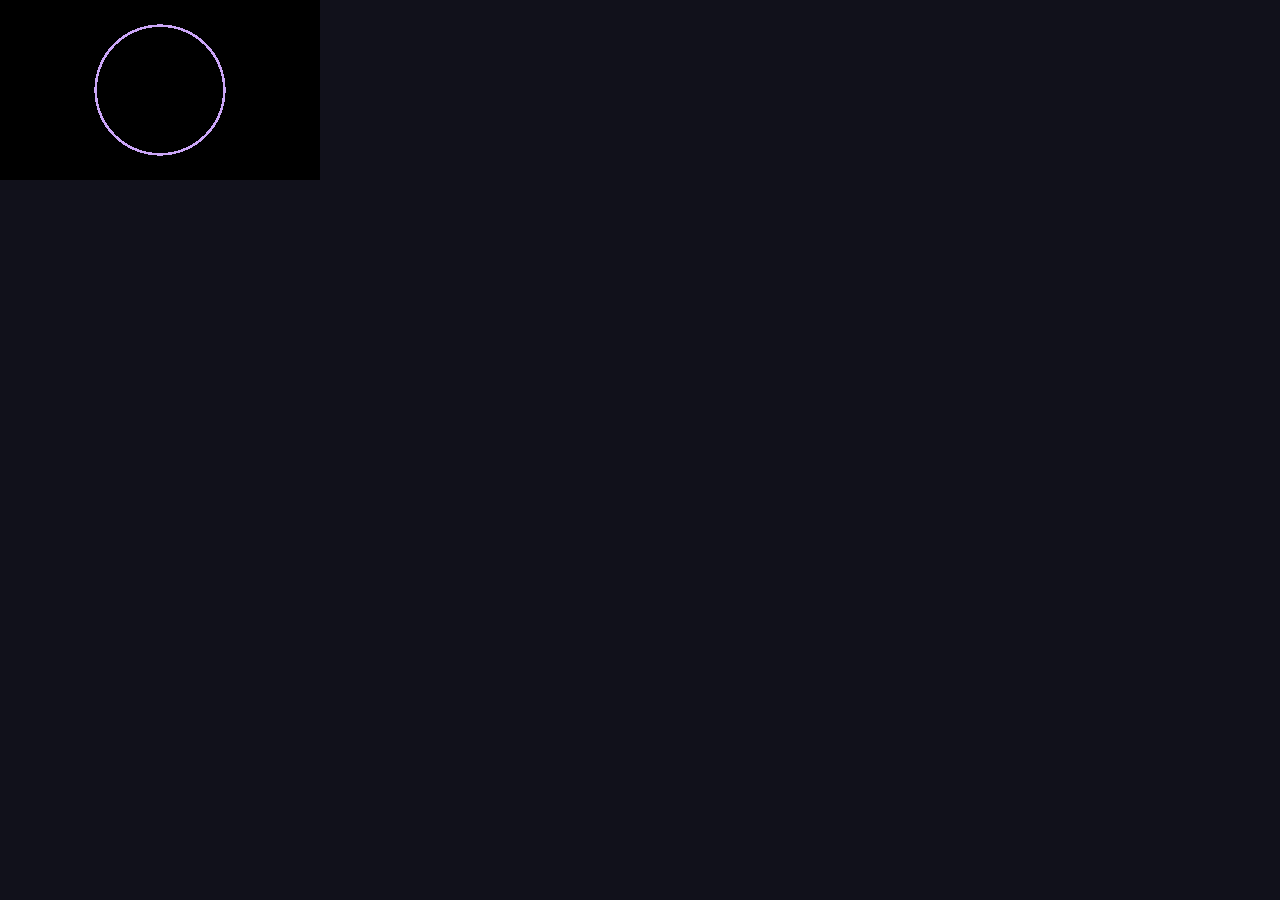
<file: attic/probe3d.html>
<!DOCTYPE html><html><head><meta charset="utf-8"><title>probe3d</title></head>
<body style="background:#11111b;margin:0"><canvas id="c" width="320" height="180"></canvas>
<script type="module">
window.__probe = "старт";
try {
  const THREE = await import("./vendor/three.module.js");
  const c = document.getElementById("c");
  const r = new THREE.WebGLRenderer({ canvas: c, antialias: false });
  const scene = new THREE.Scene();
  const cam = new THREE.PerspectiveCamera(50, 320 / 180, 0.1, 100);
  cam.position.z = 3;
  const geo = new THREE.TorusGeometry(1, 0.02, 8, 64);
  const mesh = new THREE.Mesh(geo, new THREE.MeshBasicMaterial({ color: 0xcba6f7 }));
  scene.add(mesh);
  r.render(scene, cam);
  const gl = r.getContext();
  window.__probe = `OK three r${THREE.REVISION} | ${gl.getParameter(gl.VERSION)} | ${gl.getParameter(gl.RENDERER)} | draw calls ${r.info.render.calls}`;
} catch (e) { window.__probe = "ОШИБКА: " + e.message; }
</script></body></html>
</file>
